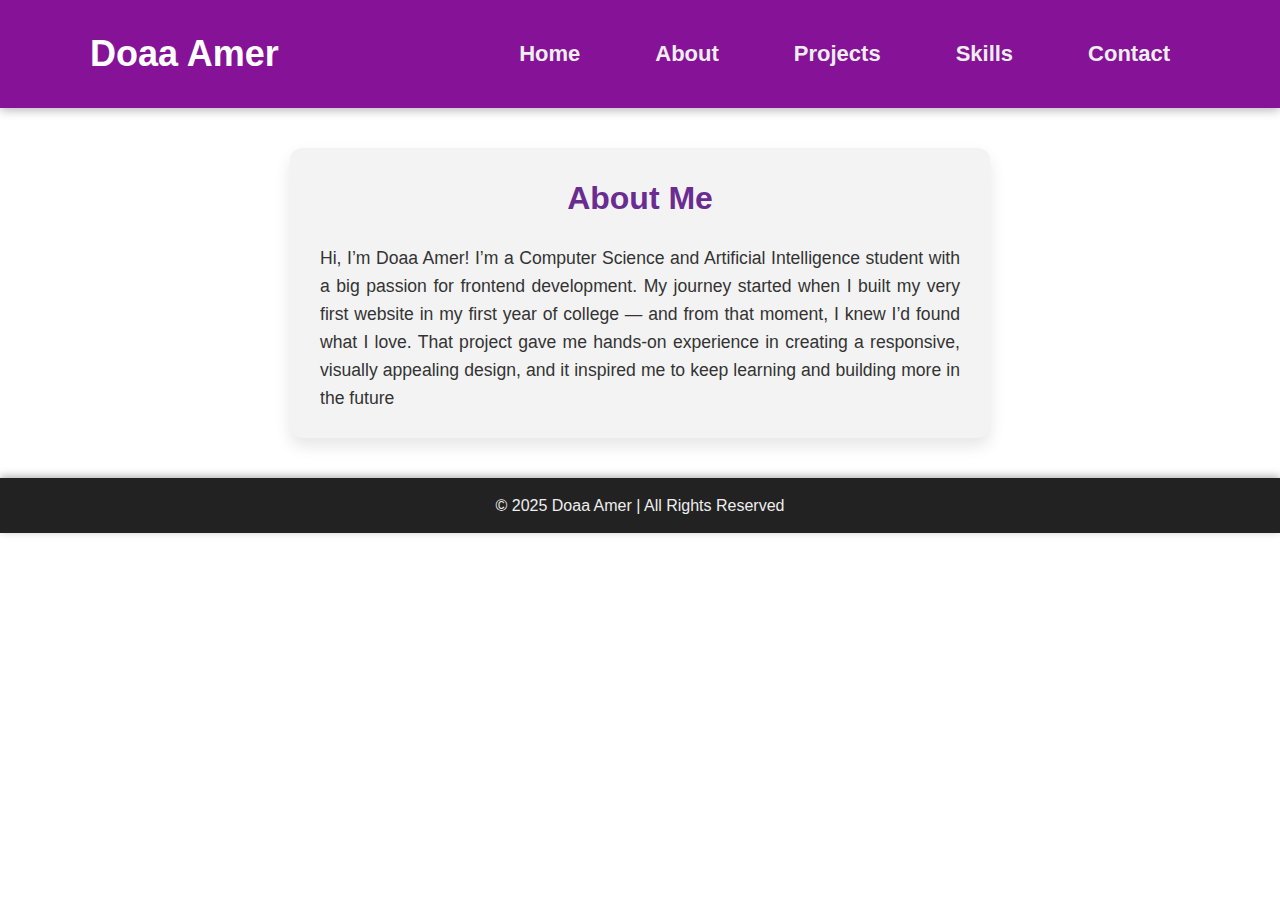
<file: about.html>
<!DOCTYPE html>
<html lang="en">
<head>
    <meta charset="UTF-8">
    <meta name="viewport" content="width=device-width, initial-scale=1.0">
    <title>Doaa Amer - Portfolio</title>
    <link rel="stylesheet" href="about.css">
</head>
<body>
    <header>
        <nav>
            <h1>Doaa Amer</h1>
            <ul>
                <li><a href="doaa.html">Home</a></li>
                <li><a href="about.html">About</a></li>
                <li><a href="proct.html">Projects</a></li>
                <li><a href="skill.html">Skills</a></li>
                <li><a href="cont.html">Contact</a></li>
            </ul>
        </nav>
    </header>
<section id="about">
        <h2>About Me</h2>
        <p> Hi, I’m Doaa Amer! I’m a Computer Science and Artificial Intelligence student with a big passion for frontend development. My journey started when I built my very first website in my first year of college — and from that moment, I knew I’d found what I love. That project gave me hands-on experience in creating a responsive, visually appealing design, and it inspired me to keep learning and building more in the future</p>
    </section>
     <footer>
        <p>© 2025 Doaa Amer | All Rights Reserved</p>
    </footer>
</body>
</body>
</html>
</file>
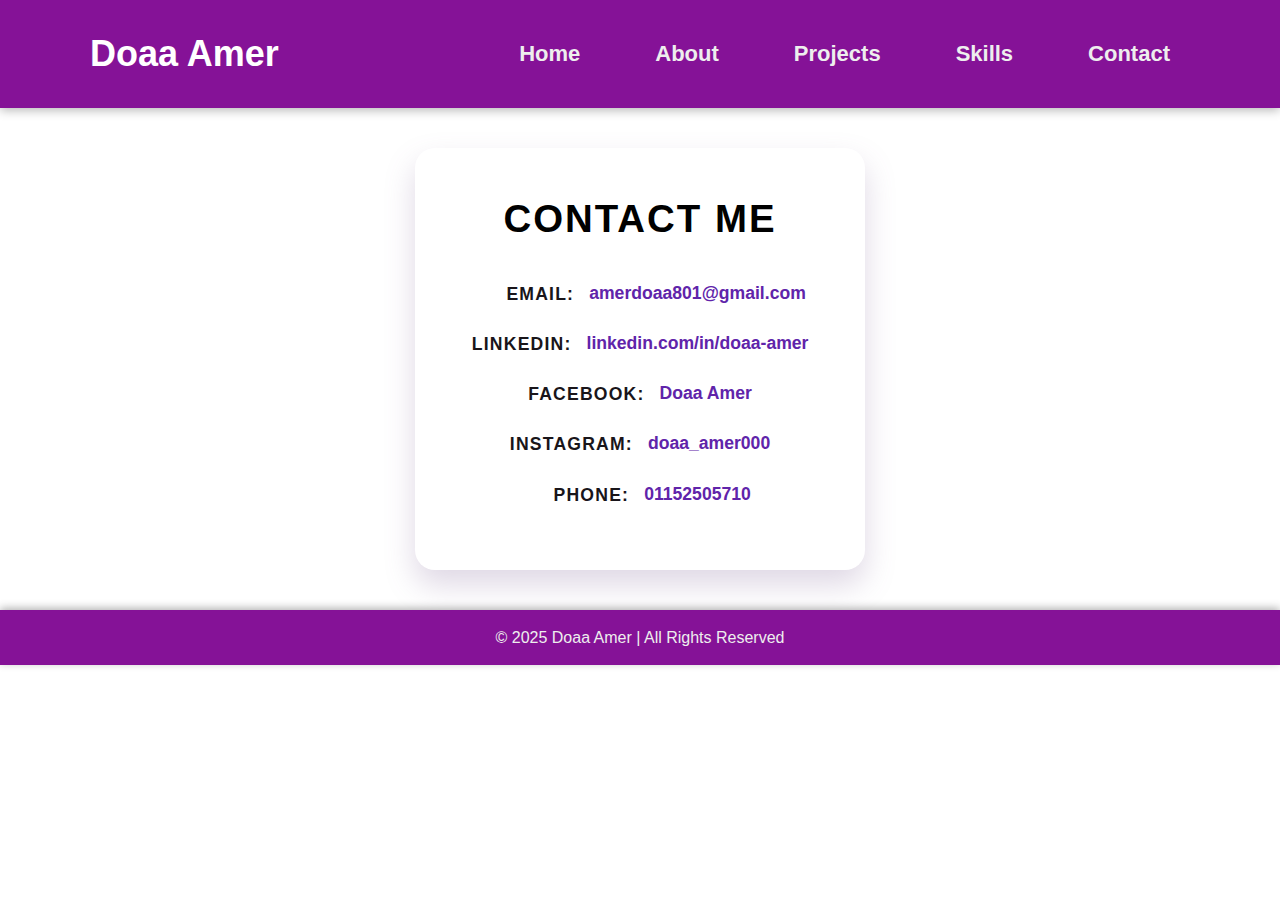
<file: cont.html>
<!DOCTYPE html>
<html lang="en">
<head>
    <meta charset="UTF-8">
    <meta name="viewport" content="width=device-width, initial-scale=1.0">
    <title>Doaa Amer - Portfolio</title>
    <link rel="stylesheet" href="cont.css">
</head>
<body>
    <header>
        <nav>
            <h1>Doaa Amer</h1>
            <ul>
                <li><a href="doaa.html">Home</a></li>
                <li><a href="about.html">About</a></li>
                <li><a href="proct.html">Projects</a></li>
                <li><a href="skill.html">Skills</a></li>
                <li><a href="cont.html">Contact</a></li>
            </ul>
        </nav>
    </header>
   
   <div class="contact-container">
    <h2>Contact Me</h2>
    <div class="contact-item">
      <span>Email:</span>
      <a href="mailto:amerdoaa801@gmail.com">amerdoaa801@gmail.com</a>
    </div>
    <div class="contact-item">
      <span>LinkedIn:</span>
      <a href="https://www.linkedin.com/in/doaa-amer-5585b036b?utm_source=share&utm_campaign=share_via&utm_content=profile&utm_medium=android_app" target="_blank">linkedin.com/in/doaa-amer</a>
    </div>
    <div class="contact-item">
      <span>Facebook:</span>
      <a href="https://facebook.com/Doaaamer" target="_blank">Doaa Amer</a>
    </div>
    <div class="contact-item">
      <span>Instagram:</span>
      <a href="https://instagram.com/doaa_amer000" target="_blank">doaa_amer000</a>
    </div>
    <div class="contact-item">
      <span>Phone:</span>
      <a href="tel:+201152505710">01152505710</a>
    </div>
  </div>
 <footer>
        <p>© 2025 Doaa Amer | All Rights Reserved</p>
    </footer>
</body>
</file>
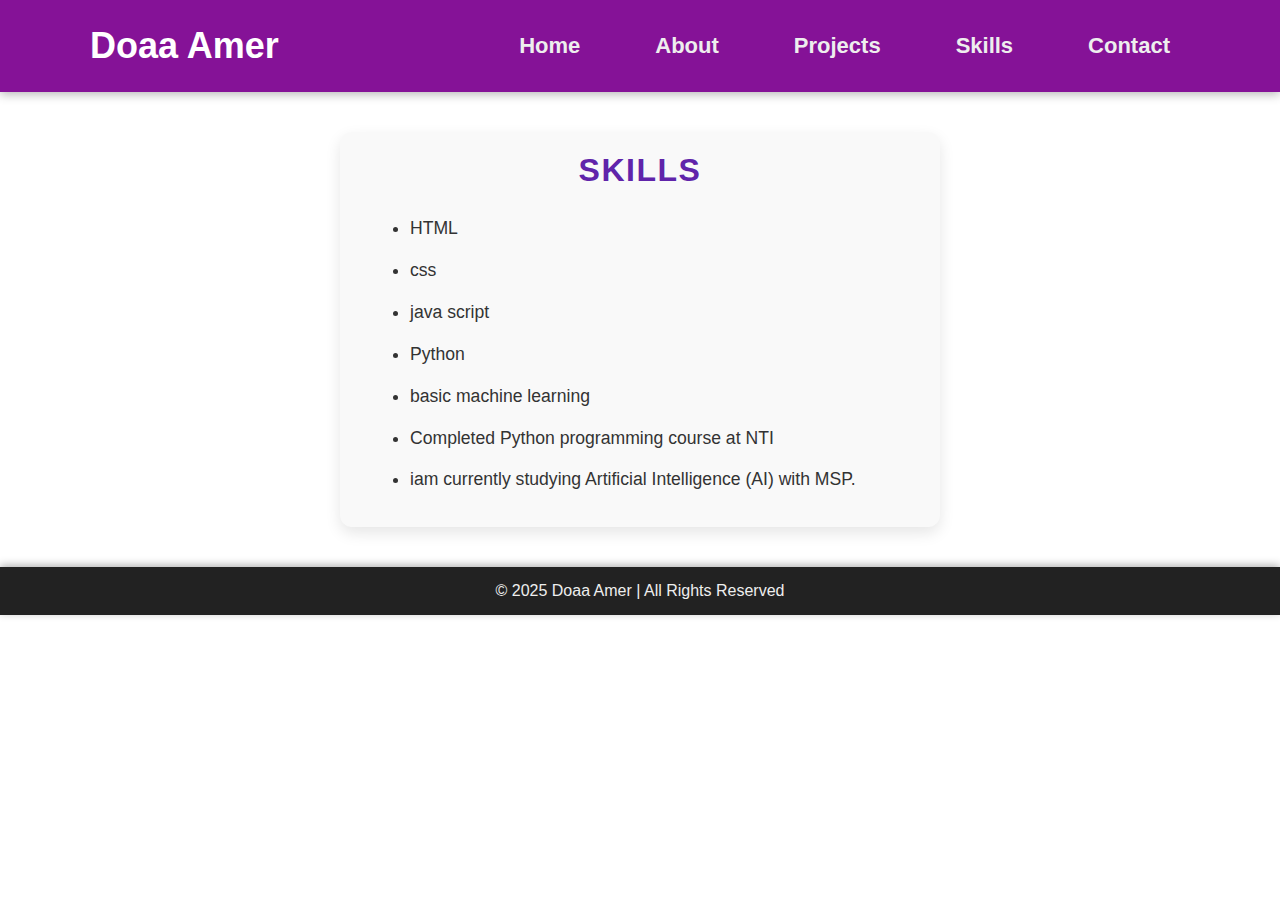
<file: skill.html>
<!DOCTYPE html>
<html lang="en">
<head>
    <meta charset="UTF-8">
    <meta name="viewport" content="width=device-width, initial-scale=1.0">
    <title>Doaa Amer - Portfolio</title>
    <link rel="stylesheet" href="skill.css">
</head>
<body>
    <header>
        <nav>
            <h1>Doaa Amer</h1>
            <ul>
                <li><a href="doaa.html">Home</a></li>
                <li><a href="about.html">About</a></li>
                <li><a href="proct.html">Projects</a></li>
                <li><a href="skill.html">Skills</a></li>
                <li><a href="cont.html">Contact</a></li>
            </ul>
        </nav>
    </header>
   <section id="skills">
        <h2>Skills</h2>
        <ul>
            <li>HTML </li>
            <li>css</li>
            <li>java script</li>
            <li>Python</li>
            <li>basic machine learning</li>
            <li>Completed Python programming course at NTI</li>
            <li> iam currently studying Artificial Intelligence (AI) with MSP.</li>
        </ul>
    </section>
     <footer>
        <p>© 2025 Doaa Amer | All Rights Reserved</p>
    </footer>
</body>
</html>
</file>
<file: about.css>
* {
    margin: 0;
    padding: 0;
    box-sizing: border-box;
}

body {
    font-family: Arial, sans-serif;
    line-height: 1.6;
}

/* Reset بسيط */

header {
  background-color:rgb(133, 18, 151);
  padding: 25px 50px; /* زودت البادينج */
  box-shadow: 0 2px 10px rgba(0,0,0,0.3);
}

nav {
  max-width: 1100px;
  margin: auto;
  display: flex;
  align-items: center;
  justify-content: space-between;
  font-family: 'Segoe UI', Tahoma, Geneva, Verdana, sans-serif;
}

/* عنوان الموقع */
nav h1 {
  color: #fff;
  font-size: 36px;  /* كبر الخط */
  font-weight: bold;
}

/* قائمة الروابط */
nav ul {
  list-style: none;
  display: flex;
  gap: 35px;  /* زودت المسافة بين الروابط */
}

/* روابط القائمة */
nav ul li a {
  color: #eee;
  text-decoration: none;
  font-size: 22px;  /* كبر الخط */
  font-weight: 600;
  padding: 12px 20px;  /* زودت الحشو */
  border-radius: 8px;
  transition: background-color 0.3s ease, color 0.3s ease;
}

/* تأثير عند المرور على الرابط */
nav ul li a:hover {
  background-color:#e9e1e9;
  color: white;
}

/* Responsive */
@media (max-width: 768px) {
  nav {
    flex-direction: column;
    gap: 20px;
  }

  nav ul {
    flex-direction: column;
    gap: 18px;
  }
}
#about {
  max-width: 700px;
  margin: 40px auto;
  background-color: #f3f3f3;
  padding: 25px 30px;
  border-radius: 12px;
  box-shadow: 0 8px 16px rgba(0,0,0,0.1);
  font-family: 'Segoe UI', Tahoma, Geneva, Verdana, sans-serif;
  color: #333;
  line-height: 1.6;
}

#about h2 {
  text-align: center;
  margin-bottom: 20px;
  font-size: 2rem;
  color: #6a2c91;
  font-weight: 700;
}

#about p {
  font-size: 1.1rem;
  text-align: justify;
}

/* Responsive for mobile */
@media (max-width: 480px) {
  #about {
    padding: 20px 15px;
    margin: 20px 15px;
  }

  #about h2 {
    font-size: 1.5rem;
    margin-bottom: 15px;
  }

  #about p {
    font-size: 1rem;
  }
}

footer {
  background-color: #222;           /* خلفية داكنة */
  color: #eee;                      /* نص فاتح */
  text-align: center;               /* توسيط النص */
  padding: 15px 20px;               /* مساحة داخلية */
  font-family: 'Segoe UI', Tahoma, Geneva, Verdana, sans-serif;
  font-size: 16px;
  box-shadow: 0 -2px 8px rgba(0,0,0,0.3); /* ظل خفيف فوق الفوتر */
  position: relative;
  bottom: 0;
  width: 100%;
}
</file>
<file: cont.css>
/* Reset بسيط */
* {
    margin: 0;
    padding: 0;
    box-sizing: border-box;
}

/* الهيدر والقائمة */
header {
  background-color:rgb(133, 18, 151);
  padding: 25px 50px; /* زودت البادينج */
  box-shadow: 0 2px 10px rgba(0,0,0,0.3);
}

nav {
  max-width: 1100px;
  margin: auto;
  display: flex;
  align-items: center;
  justify-content: space-between;
  font-family: 'Segoe UI', Tahoma, Geneva, Verdana, sans-serif;
}

/* عنوان الموقع */
nav h1 {
  color: #fff;
  font-size: 36px;  /* كبر الخط */
  font-weight: bold;
}

/* قائمة الروابط */
nav ul {
  list-style: none;
  display: flex;
  gap: 35px;  /* زودت المسافة بين الروابط */
}

/* روابط القائمة */
nav ul li a {
  color: #eee;
  text-decoration: none;
  font-size: 22px;  /* كبر الخط */
  font-weight: 600;
  padding: 12px 20px;  /* زودت الحشو */
  border-radius: 8px;
  transition: background-color 0.3s ease, color 0.3s ease;
}

/* تأثير عند المرور على الرابط */
nav ul li a:hover {
  background-color: #e9e1e9;
  color: white;
}

/* Responsive */
@media (max-width: 768px) {
  nav {
    flex-direction: column;
    gap: 20px;
  }

  nav ul {
    flex-direction: column;
    gap: 18px;
  }
}
/* Body وتهيئة العنصر المركزي */
body {
    font-family: Arial, sans-serif;
    line-height: 1.6;
}
/* الحاوية الرئيسية */
.contact-container {
  background-color: #fff;
  max-width: 450px;
  margin: 40px auto;
  padding: 40px 30px;
  border-radius: 20px;
  box-shadow: 0 15px 30px rgba(127, 99, 150, 0.25);
  font-family: 'Segoe UI', Tahoma, Geneva, Verdana, sans-serif;
  color: #4a4a4a;
  text-align: center;
  transition: box-shadow 0.3s ease;
}

.contact-container:hover {
  box-shadow: 0 25px 50px rgba(30, 27, 32, 0.4);
}

/* العنوان */
.contact-container h2 {
  font-size: 2.4rem;
  margin-bottom: 30px;
  font-weight: 900;
  letter-spacing: 2px;
  text-transform: uppercase;
  color: #000;
}

/* كل عنصر اتصال */
.contact-item {
  margin-bottom: 20px;
  display: flex;
  justify-content: center;
  align-items: center;
  gap: 15px;
  font-size: 1.1rem;
}

/* اسم الحقل */
.contact-item span {
  font-weight: 700;
  color: #19151a;
  min-width: 100px;
  text-transform: uppercase;
  letter-spacing: 1.2px;
  text-align: right;
}

/* روابط الاتصال */
.contact-item a {
  color: #6024aa;
  text-decoration: none;
  font-weight: 600;
  border-bottom: 2px solid transparent;
  transition: border-color 0.3s ease;
}

.contact-item a:hover {
  border-bottom: 2px solid #b9a7c5;
}

/* استجابة للموبايل */
@media (max-width: 480px) {
  .contact-container {
    padding: 30px 20px;
    max-width: 90%;
  }
  .contact-item {
    flex-direction: column;
    align-items: center;
    font-size: 1rem;
    gap: 8px;
  }
  .contact-item span {
    min-width: auto;
    text-align: center;
  }
}
footer {
  background-color:rgb(133, 18, 151);           /* خلفية داكنة */
  color: #eee;                      /* نص فاتح */
  text-align: center;               /* توسيط النص */
  padding: 15px 20px;               /* مساحة داخلية */
  font-family: 'Segoe UI', Tahoma, Geneva, Verdana, sans-serif;
  font-size: 16px;
  box-shadow: 0 -2px 8px rgba(0,0,0,0.3); /* ظل خفيف فوق الفوتر */
  position: relative;
  bottom: 0;
  width: 100%;
}
</file>
<file: skill.css>
* {
    margin: 0;
    padding: 0;
    box-sizing: border-box;
}

/* Reset بسيط */
* {
  margin: 0;
  padding: 0;
  box-sizing: border-box;
}

header {
  background-color:rgb(133, 18, 151);
  padding: 25px 50px; /* زودت البادينج */
  box-shadow: 0 2px 10px rgba(0,0,0,0.3);
}

nav {
  max-width: 1100px;
  margin: auto;
  display: flex;
  align-items: center;
  justify-content: space-between;
  font-family: 'Segoe UI', Tahoma, Geneva, Verdana, sans-serif;
}

/* عنوان الموقع */
nav h1 {
  color: #fff;
  font-size: 36px;  /* كبر الخط */
  font-weight: bold;
}

/* قائمة الروابط */
nav ul {
  list-style: none;
  display: flex;
  gap: 35px;  /* زودت المسافة بين الروابط */
}

/* روابط القائمة */
nav ul li a {
  color: #eee;
  text-decoration: none;
  font-size: 22px;  /* كبر الخط */
  font-weight: 600;
  padding: 12px 20px;  /* زودت الحشو */
  border-radius: 8px;
  transition: background-color 0.3s ease, color 0.3s ease;
}

/* تأثير عند المرور على الرابط */
nav ul li a:hover {
  background-color:#e9e1e9;
  color: white;
}

/* Responsive */
@media (max-width: 768px) {
  nav {
    flex-direction: column;
    gap: 20px;
  }

  nav ul {
    flex-direction: column;
    gap: 18px;
  }
}
#skills {
  max-width: 600px;
  margin: 40px auto;
  padding: 20px 30px;
  background-color: #f9f9f9;
  border-radius: 12px;
  box-shadow: 0 6px 15px rgba(0, 0, 0, 0.1);
  font-family: 'Segoe UI', Tahoma, Geneva, Verdana, sans-serif;
  color: #333;
}

#skills h2 {
  text-align: center;
  font-size: 2rem;
  margin-bottom: 25px;
  color: #6024aa;
  letter-spacing: 1.5px;
  text-transform: uppercase;
}

#skills ul {
  list-style-type: disc;
  padding-left: 40px;
  font-size: 1.1rem;
  line-height: 1.7;
}

#skills ul li {
  margin-bottom: 12px;
}

/* Responsive للموبايل */
@media (max-width: 480px) {
  #skills {
    padding: 15px 20px;
    max-width: 90%;
  }

  #skills h2 {
    font-size: 1.6rem;
  }

  #skills ul {
    padding-left: 30px;
    font-size: 1rem;
  }
}


footer {
  background-color: #222;           /* خلفية داكنة */
  color: #eee;                      /* نص فاتح */
  text-align: center;               /* توسيط النص */
  padding: 15px 20px;               /* مساحة داخلية */
  font-family: 'Segoe UI', Tahoma, Geneva, Verdana, sans-serif;
  font-size: 16px;
  box-shadow: 0 -2px 8px rgba(0,0,0,0.3); /* ظل خفيف فوق الفوتر */
  position: relative;
  bottom: 0;
  width: 100%;
}
</file>
